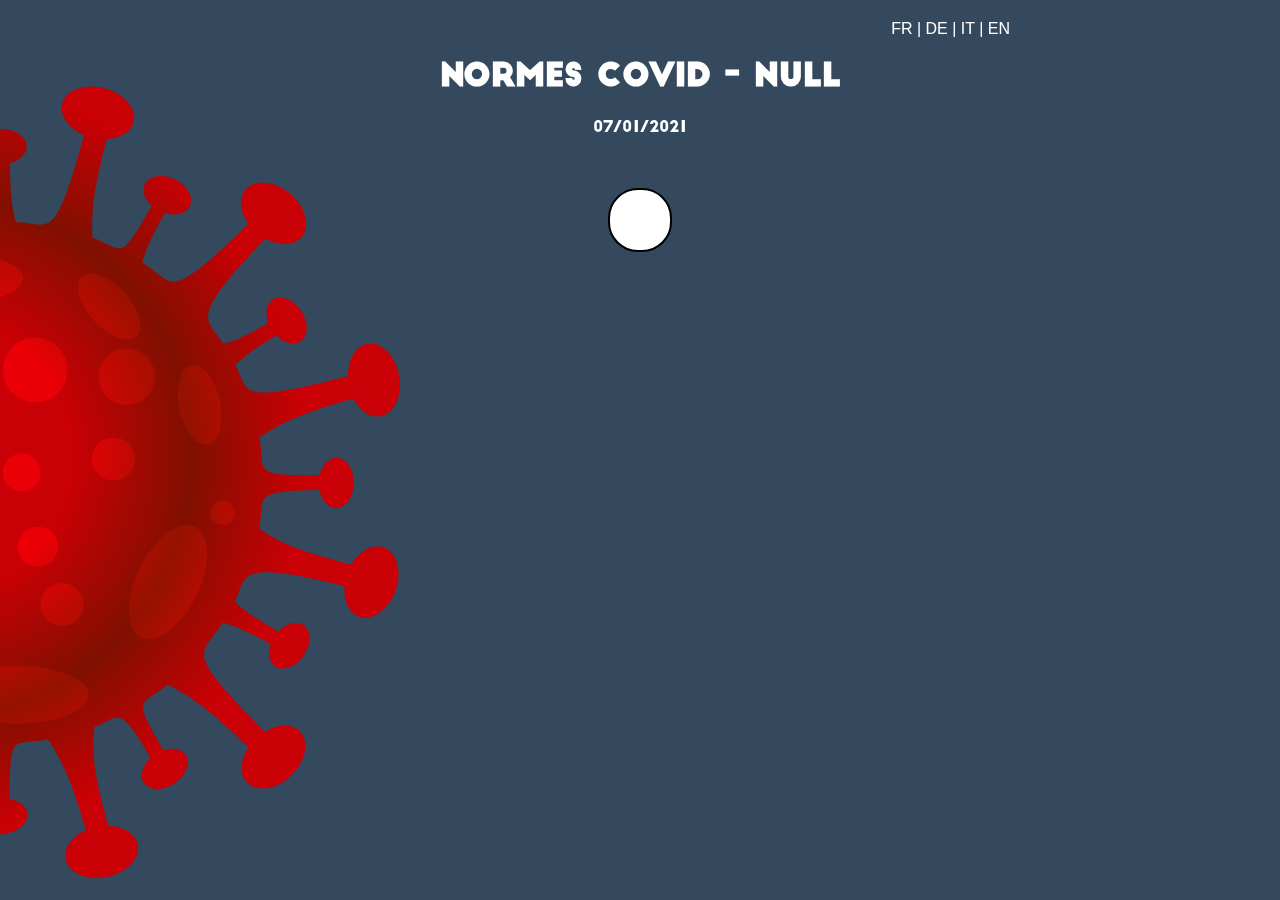
<file: situation.html>
<!DOCTYPE html>
<html>
    <head>
        <meta charset="utf-8">
        <meta name="viewport" content="width=device-width, initial-scale=1">
        
        
        <title>Covid rules</title>
        <link href="./css/style.css" rel="stylesheet" type="text/css" />
        

        <script src="./js/jquery-3.5.1.min.js"></script>

        <script>
            


            $(document).ready(function() {
                var template = document.querySelector('#rule-template');
                var content = document.querySelector('.content-container');

                const urlParams = new URLSearchParams(window.location.search);
                const canton = urlParams.get('canton');
                const canton_name = urlParams.get('canton-name');
                $('.title-norme').html('Normes COVID - ' + canton_name)
                fetch('./data/db.json')
                .then(response => response.json())
                .then(data => {
                    
                    /**
                     *  Pour chaque règle 
                     */
                    
                    data.canton[canton].rules.forEach(r => {
                        var description = data.rules[r].description;
                        var image = data.rules[r].image;
                        var clone = document.importNode(template.content, true);
                        console.log(clone)
                        $('p', $(clone)).html(description);
                        $('img', $(clone)).attr('src', './images/' + image);
                        content.appendChild(clone);

                    })




                    /*var clone = document.importNode(template.content, true);
                    
                    content.appendChild(clone);
                    $('p', $(clone)).html('test');*/
                })
                
            });

        </script>
    </head>
    <body>
        <div class="container-outer">
            <div class="container">
                <div class="container-inner">
                    <header>
                        <div class="lang-menu">
                            <a href="">FR</a> |
                            <a href="">DE</a> |
                            <a href="">IT</a> |
                            <a href="">EN</a>
                        </div>
                        <h1 class="title title-norme">normes covid</h1>
                        <div class="subtitle">07/01/2021</div>
                    </header>

                    <div class="content-container content rules-content">
                    </div>

                </div>

            </div>
        </div>
        <template id="rule-template">
            <div class="rules">
                <img src="" />
                <p>

                </p>
            </div>
        </template>
    </body>
</html>
</file>
<file: css/style.css>
@font-face {
    font-family: "BIG JOHN";
    src: url("../fonts/BIG-JOHN.otf") format("opentype");
}

@import url('https://fonts.googleapis.com/css2?family=Montserrat&display=swap');

html {
    height: 100%;
    padding: 0;
    margin: 0;
}

body {
    min-height: 100%;
    padding: 0;
    margin: 0;
    background-color: #34495E;
    overflow-x: hidden;
    position: relative;
    font-family: 'Montserrat', sans-serif;
}

header {
    color: #FFF;
}

.container-outer {
    margin: 0 auto;
    max-width: 780px;
}

.container {

    position: relative;
}

.container-inner {
    display: flex;
    padding: 20px;
    flex-direction: column;
}

.title, .subtitle {
    font-family: "BIG JOHN";
    text-align: center;
}
body:before {
    content: "";
    display: block;
    position: fixed;
    z-index: -1;
    width: 800px;
    height: 800px;
    background-image: url(../covid_red.svg);
    background-repeat: no-repeat;
    left: -400px;
    top: 80px;
}

.lang-menu {
    text-align: right;
}

.lang-menu a {
    color: #fff;
    text-decoration: none;
}

.lang-menu a:hover {
    text-decoration: underline;
}

.content {
    background-color: #FFF;
    border: 2px solid #000;
    border-radius: 30px;
    padding: 30px;
    width:200px;
    margin: 50px auto;
}

.content a.button{
    color: #000;
    text-decoration: none;
    display: block;;
    border: 2px solid #000;
    border-radius: 15px;
    line-height: 30px;
    padding: 0 30px;
    margin-bottom: 15px;
}
.content a.button:hover{
    text-decoration: underline;
}

.content a.button:last-child {
    margin-bottom: 0;
}

.rules img {
    width: 30px;
    margin-right: 10px;
}

.rules-content {
    width: auto!important;

}

.rules {
    display: flex;
    margin-bottom: 10px;
}
</file>
